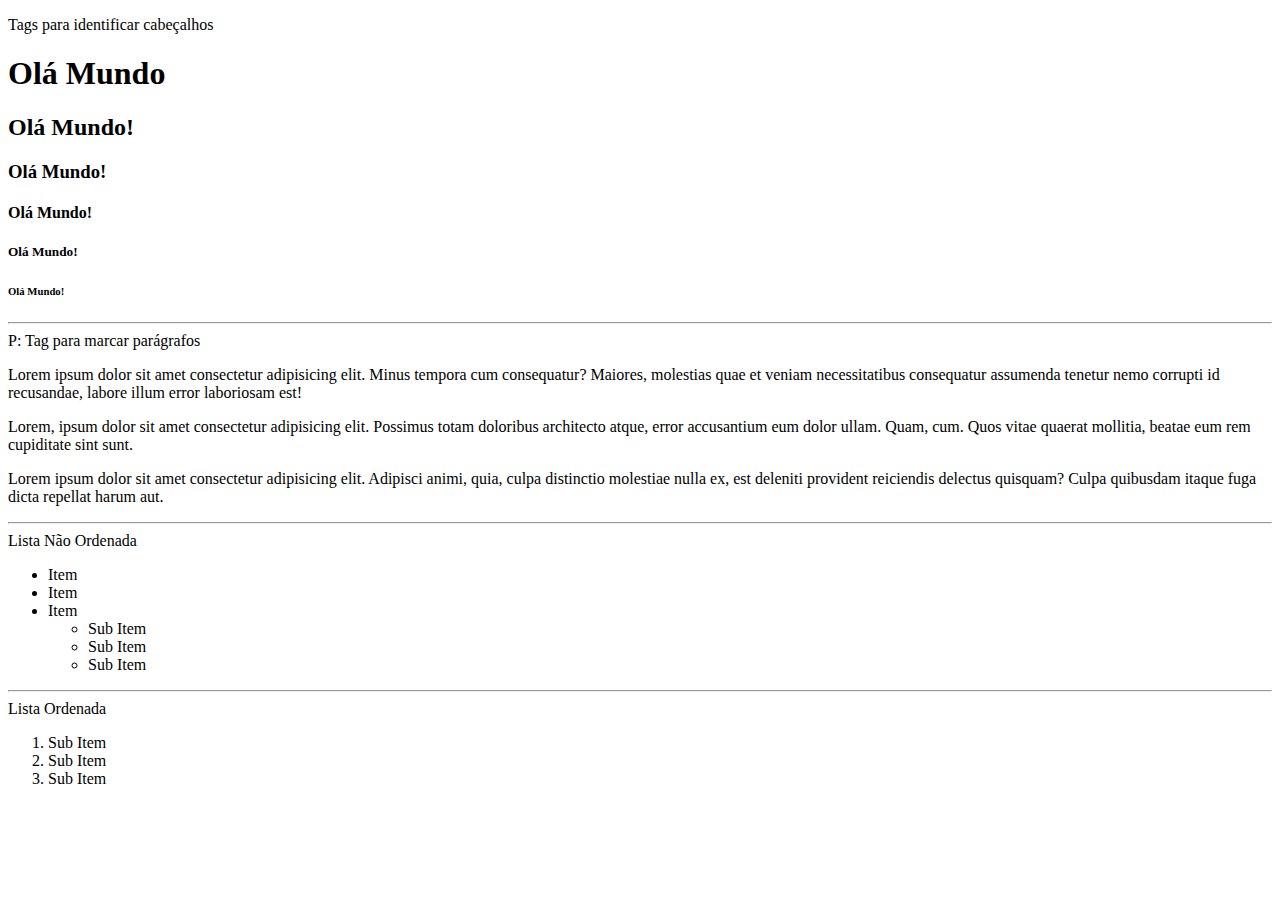
<file: Index.html>
<!DOCTYPE html>

<html lang= "pt-br">
<head>
  <meta http-equiv="CONTENT-TYPE" content="text/html; charset=UTF-8">
  <title>Meu Site</title>
</head>
<body>
  <p>Tags para identificar cabeçalhos</p>
  <h1>
    Olá Mundo
  </h1>
  <h2>Olá Mundo!</h2>
  <h3>Olá Mundo!</h3>
  <h4>Olá Mundo!</h4>
  <h5>Olá Mundo!</h5>
  <h6>Olá Mundo!</h6> 
  
  <hr>
  P: Tag para marcar parágrafos
<p>Lorem ipsum dolor sit amet consectetur adipisicing elit. Minus tempora cum consequatur? Maiores, molestias quae et veniam necessitatibus consequatur assumenda tenetur nemo corrupti id recusandae, labore illum error laboriosam est!</p>
<p>Lorem, ipsum dolor sit amet consectetur adipisicing elit. Possimus totam doloribus architecto atque, error accusantium eum dolor ullam. Quam, cum. Quos vitae quaerat mollitia, beatae eum rem cupiditate sint sunt.</p> 
<p>Lorem ipsum dolor sit amet consectetur adipisicing elit. Adipisci animi, quia, culpa distinctio molestiae nulla ex, est deleniti provident reiciendis delectus quisquam? Culpa quibusdam itaque fuga dicta repellat harum aut.</p>
  <hr>
  Lista Não Ordenada
    <ul>
      <li>Item</li>
      <li>Item</li>
      <li>Item</li>
      <ul>
        <li>Sub Item</li>
        <li>Sub Item</li>
        <li>Sub Item</li>
      </ul>
    </ul>   
  <hr>
Lista Ordenada  
  <ol>
    <li>Sub Item</li>
    <li>Sub Item</li>
    <li>Sub Item</li>
  
  </ol>
</body>
</html>
</file>
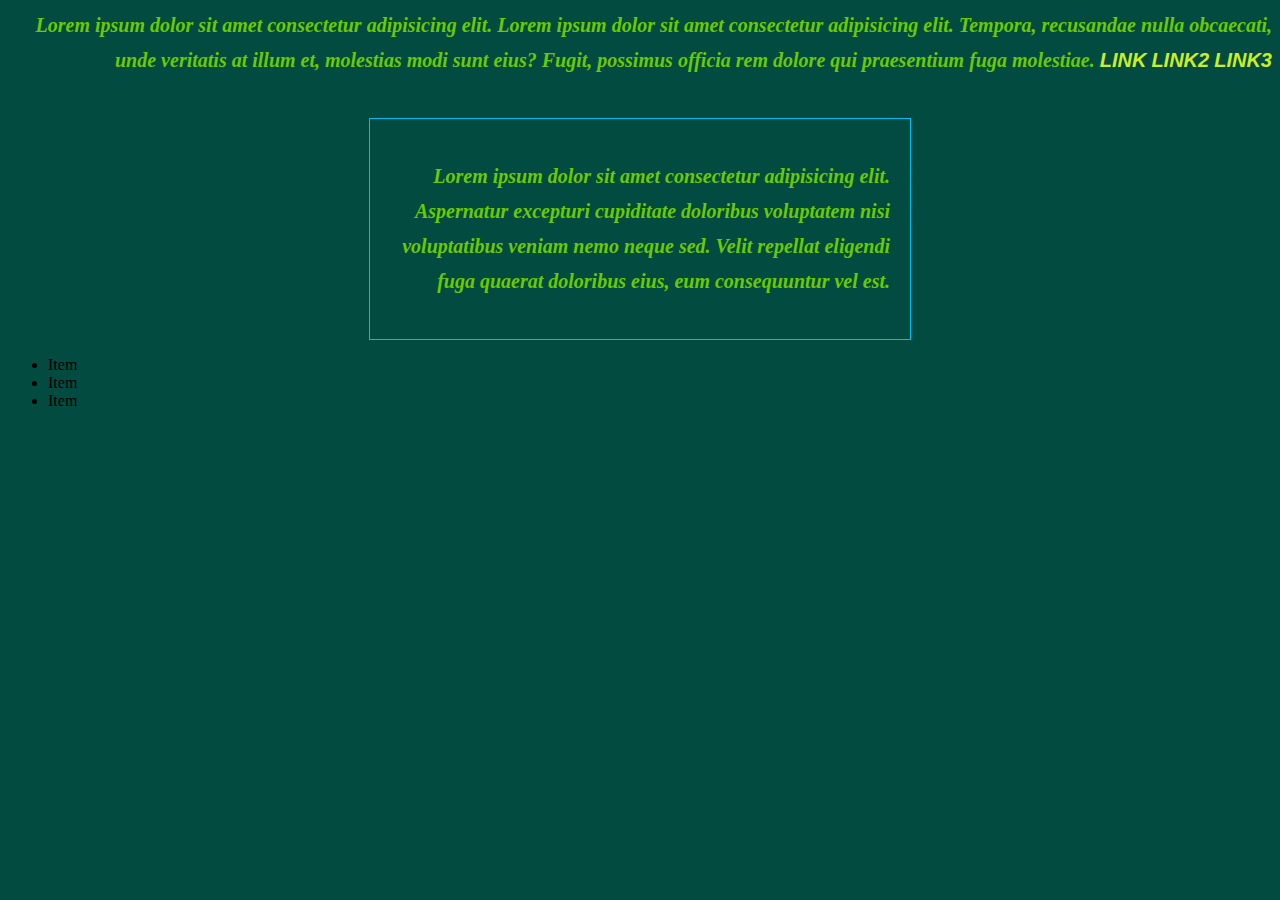
<file: CSS_Pratica/index.html>
<!DOCTYPE html>
<html lang="pt-br">
<head>
    <meta charset="UTF-8">
    <meta name="viewport" content="width=device-width, initial-scale=1.0">
    <title>Document</title>
    <link rel="stylesheet" href="style.css">
</head>
<body>
<div class="texto">
    Lorem ipsum dolor sit amet consectetur adipisicing elit. Lorem ipsum dolor sit amet consectetur adipisicing elit. Tempora, recusandae nulla obcaecati, unde veritatis at illum et, molestias modi sunt eius? Fugit, possimus officia rem dolore qui praesentium fuga molestiae.
    <a href="#">Link</a>

    <a href="#">Link2</a>

    <a href="#">Link3</a>


</div>

<div class=" texto borda">
    Lorem ipsum dolor sit amet consectetur adipisicing elit. Aspernatur excepturi cupiditate doloribus voluptatem nisi voluptatibus veniam nemo neque sed. Velit repellat eligendi fuga quaerat doloribus eius, eum consequuntur vel est.
</div>

<ul class="Lista">
    <li>Item</li>
    <li>Item</li>
    <li>Item</li>
</ul>

 
</body>
</html>
</file>
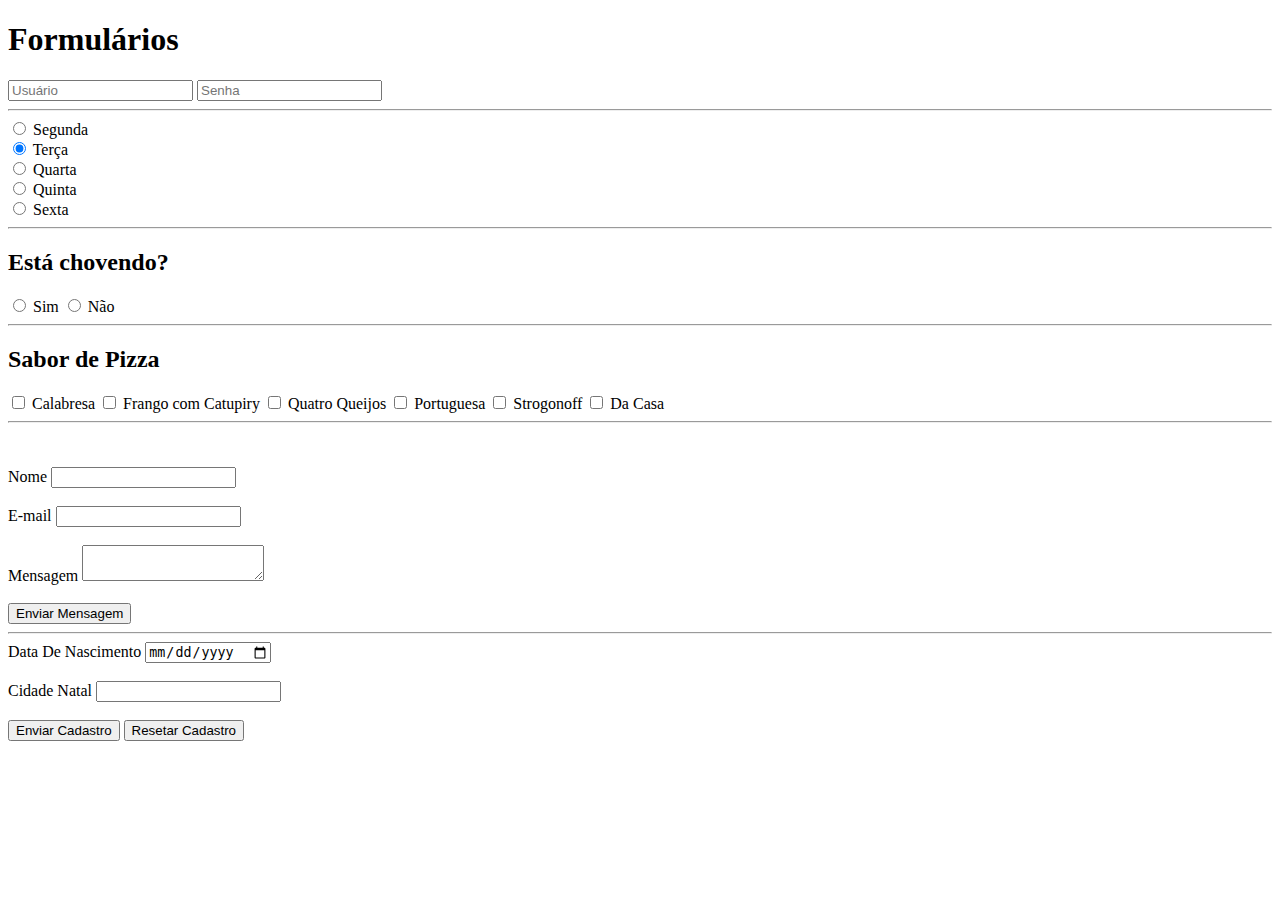
<file: FORMS/index.html>
<!DOCTYPE html>
<html lang="ptbr">

<head>
    <meta charset="UTF-8">
    <meta name="viewport" content="width=device-width, initial-scale=1.0">
    <title>Formulários</title>
</head>

<body>
    <h1>Formulários</h1>
    <form action="">
        <input type="text" name="usuario" placeholder="Usuário">
        <input type="password" name="senha" placeholder="Senha">
        <hr>
        <input type="radio" name="dia" value="segunda"> Segunda <br>
        <input type="radio" name="dia" value="terça" checked> Terça <br>
        <input type="radio" name="dia" value="quarta"> Quarta <br>
        <input type="radio" name="dia" value="quinta"> Quinta <br>
        <input type="radio" name="dia" value="Sexta"> Sexta <br>
        <hr>
        <h2>Está chovendo?</h2>
        <label for="sim">
            <input type="radio" name="chuva" value="sim" id="sim"> Sim
        </label>

        <label for="nao">
            <input type="radio" name="chuva" value="nao" id="nao"> Não
        </label>
        <hr>
        <h2>Sabor de Pizza</h2>
        <label for="calabresa">
            <input type="checkbox" name="sabor" value="calabresa" id="calabresa">
            Calabresa
        </label>
        <label for="frangocatupiry">
            <input type="checkbox" name="sabor" value="frangocatupiry" id="frangocatupiry">
            Frango com Catupiry
        </label>
        <label for="quatroqueijos">
            <input type="checkbox" name="sabor" value="quatroqueijos" id="quatroqueijos">
            Quatro Queijos
        </label>
        <label for="portuguesa">
            <input type="checkbox" name="sabor" value="portuguesa" id="portuguesa">
            Portuguesa
        </label>
        <label for="strogonoff">
            <input type="checkbox" name="sabor" value="strogonoff" id="strogonoff">
            Strogonoff
        </label>
        <label for="dacasa">
            <input type="checkbox" name="sabor" value="dacasa" id="dacasa">
            Da Casa
        </label>
    

    </form>
<hr>
<br><br>
<form action="" method="get">
    <label for="nome">
        Nome
    <input type="text" name="nome" id="nome">
    </label>
    <br><br>       
    <label for="email">
            E-mail
        <input type="email" name="email" id="email">
        </label>
        <br><br>
        <label for="mensagem">
    Mensagem
    <textarea name="mensagem" ida="mensagem"></textarea>

</label>
<br><br>
<input type="submit" value="Enviar Mensagem">

</form>

<hr>
<form action="" method="post">
<label for="nascimento">
    Data De Nascimento
<input type="date" name="nascimento" id="nascimento">
</label>
<br><br>
<label for="cidade">
    Cidade Natal
    <input type="cidade" name="cidade" id="cidade">  
</label>
<br><br>
<button type="submit">Enviar Cadastro</button>
<button type="reset">Resetar Cadastro</button>
</form>
 
</body>

</html>
</file>
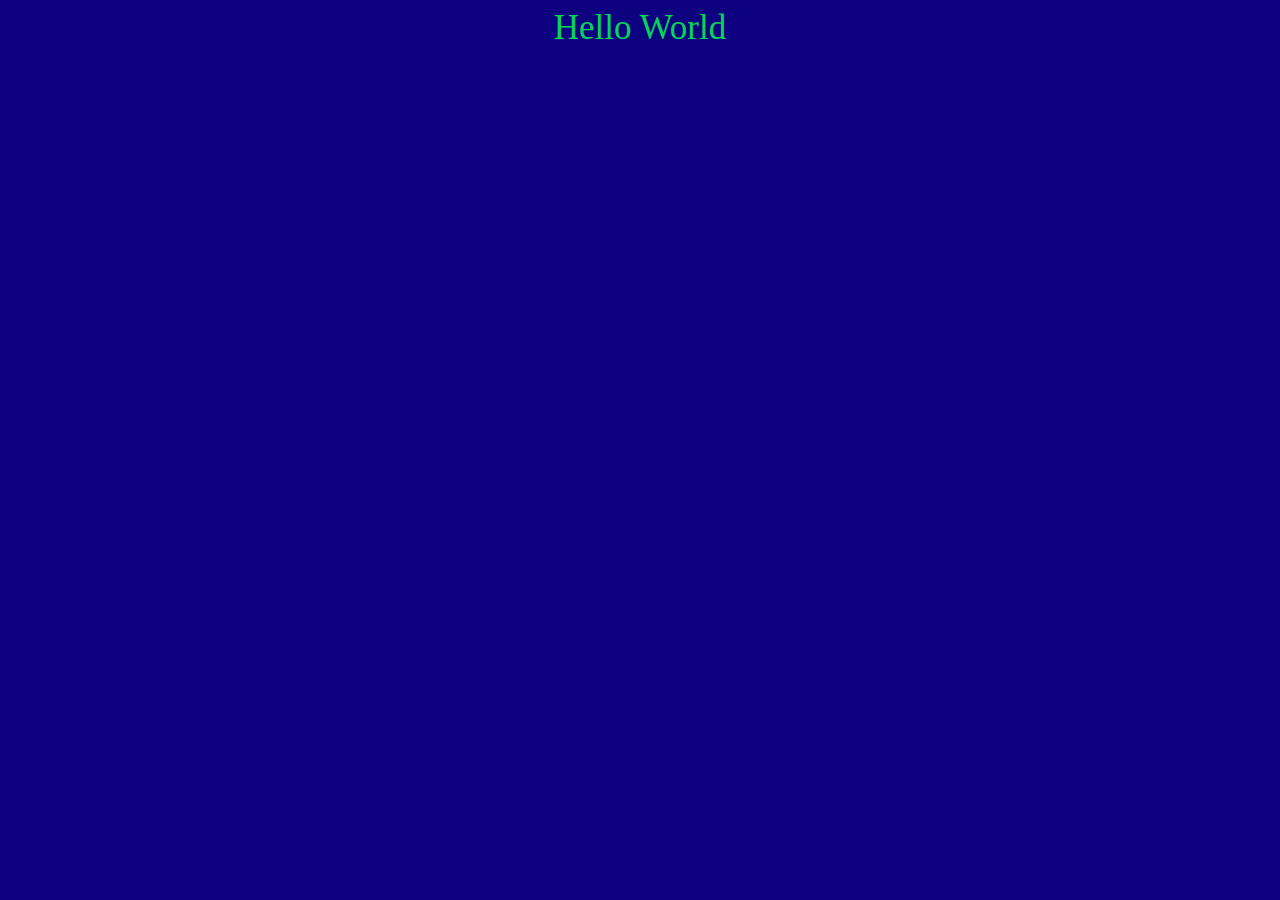
<file: CSS/1_arquivo_externo/index.html>
<!DOCTYPE html>
<html lang="pt-br">
<head>
    <meta charset="UTF-8">
    <meta name="viewport" content="width=device-width, initial-scale=1.0">
    <title>Document</title>
    <link rel="stylesheet" href="style.css">
</head>
<body>
Hello World
</body>
</html>
</file>
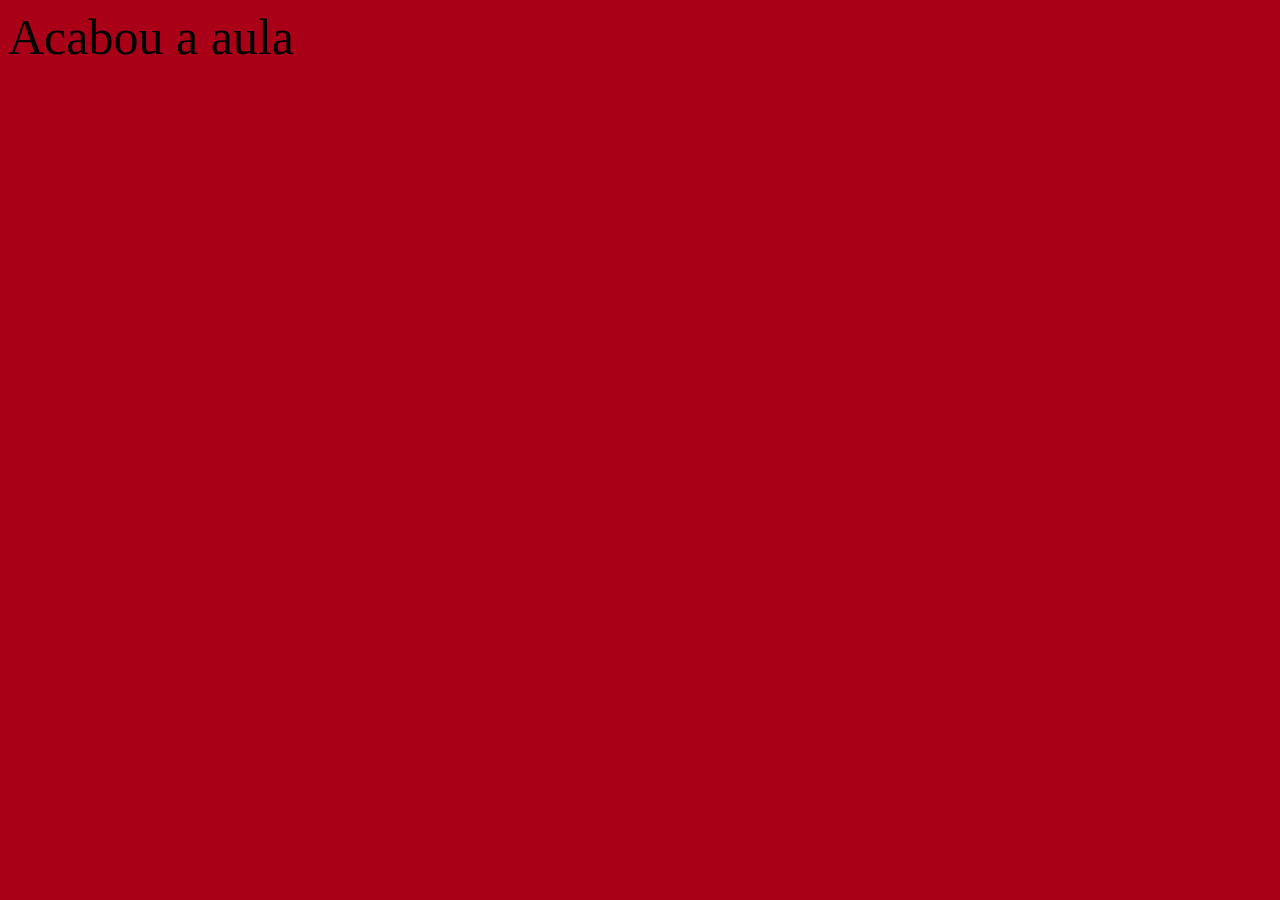
<file: CSS/3_inline/index.html>
<!DOCTYPE html>
<html lang="pt-br">
<head>
    <meta charset="UTF-8">
    <meta name="viewport" content="width=device-width, initial-scale=1.0">
    <title>Document</title>
</head>
<body style="
background-color: #aa0017;
font-size: 50px;

">
 Acabou a aula 
</body>
</html>
</file>
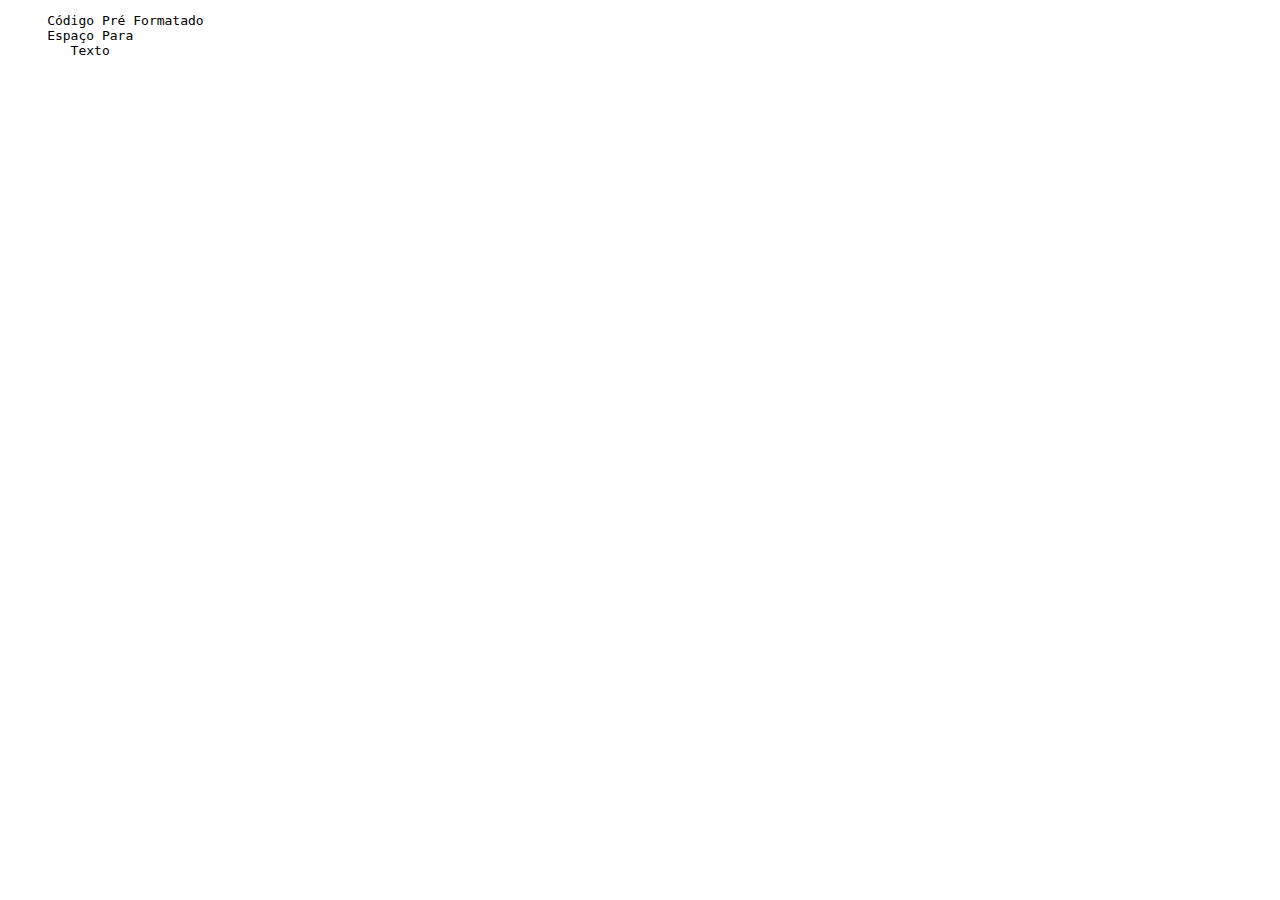
<file: 2_pre.html>
<!DOCTYPE html>
<html lang="pt-br">
<head>
    <meta charset="UTF-8">
    <meta name="viewport" content="width=device-width, initial-scale=1.0">
    <title>Document</title>
</head>
<body>
 <pre>
     Código Pré Formatado
     Espaço Para 
        Texto


    </pre>   
</body>
</html>
</file>
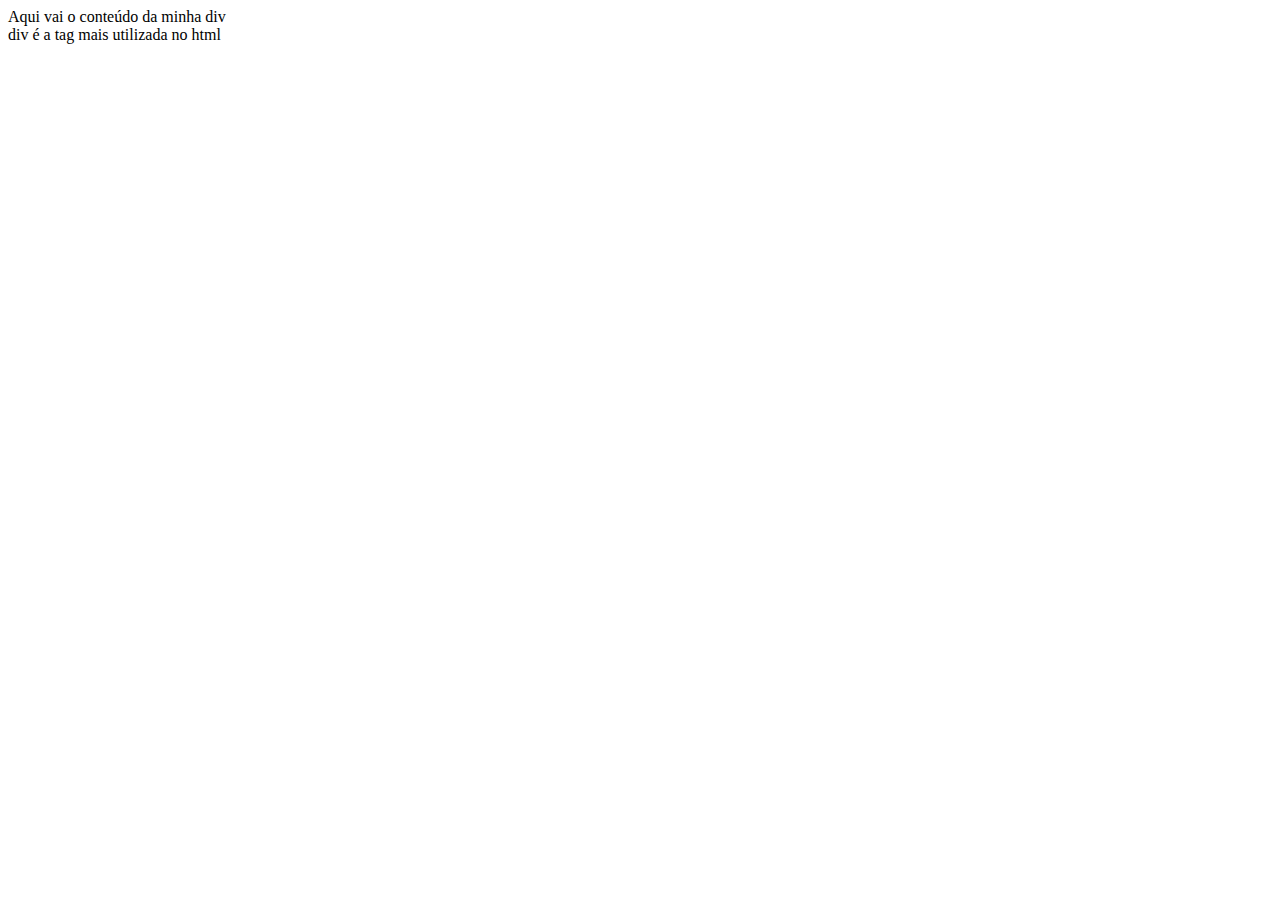
<file: 3_divs.html>
<!DOCTYPE html>
<html lang="pt-br">
<head>
    <meta charset="UTF-8">
    <meta name="viewport" content="width=device-width, initial-scale=1.0">
    <title>Document</title>
</head>
<body>
    <div class="container">
    Aqui vai o conteúdo da minha div
    </div>
    <div class="container2">
     div é a tag mais utilizada no html   
    </div>
</body>
</html>
</file>
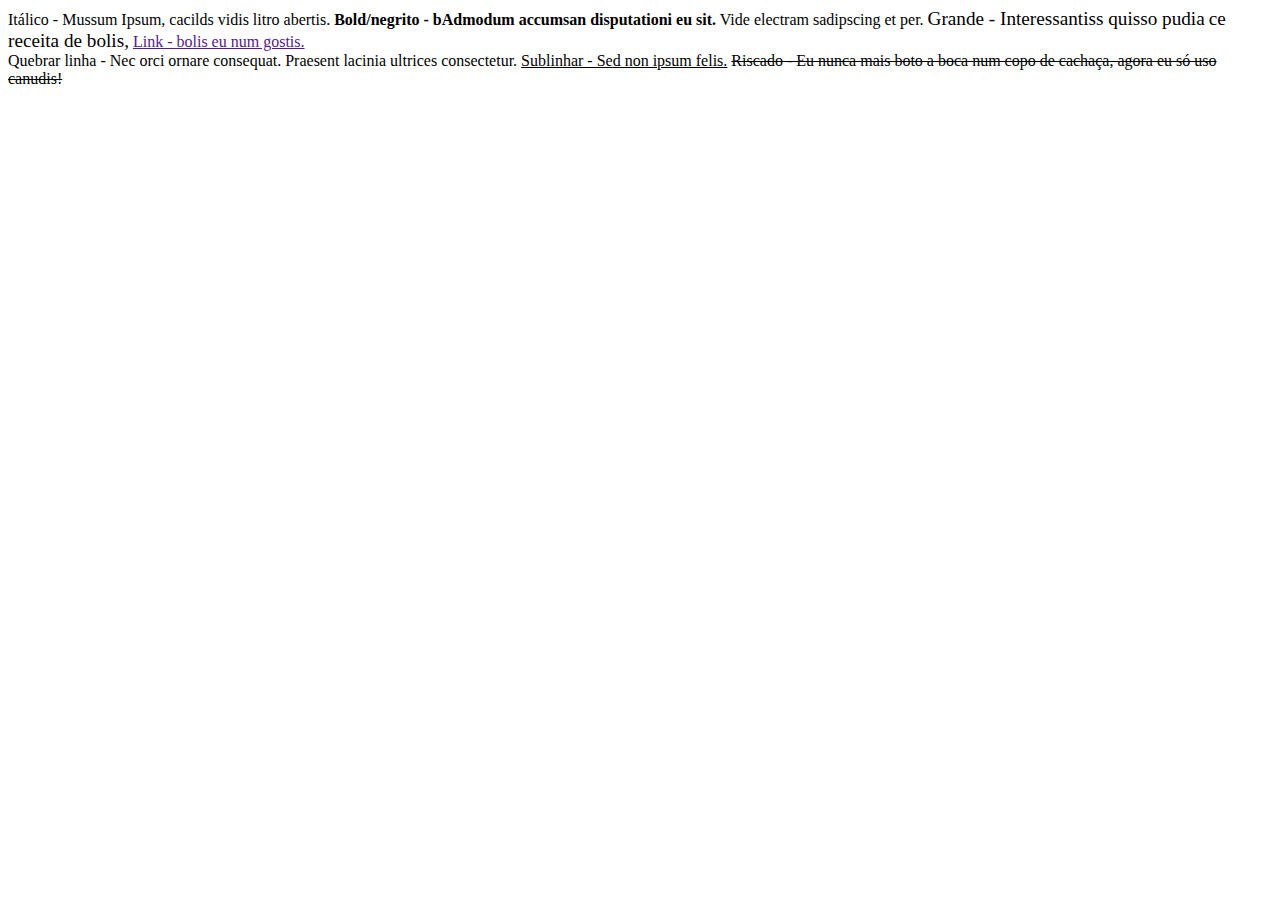
<file: 4_inline.html>
<!DOCTYPE html>
<html lang="pt-br">
<head>
    <meta charset="UTF-8">
    <meta name="viewport" content="width=device-width, initial-scale=1.0">
    <title>Document</title>
</head>
<body>
    <il>Itálico - Mussum Ipsum, cacilds </il> vidis litro abertis. 
    <b>Bold/negrito - bAdmodum accumsan disputationi eu sit.</b> Vide electram sadipscing et per. 
    <big> Grande - Interessantiss quisso pudia</big> <big>ce receita de bolis,</big>
    <a href="">Link - bolis eu num gostis.</a>
     <br> Quebrar linha - Nec orci ornare consequat. Praesent lacinia ultrices consectetur.
     <u>Sublinhar - Sed non ipsum felis.</u> 
     <strike>Riscado - Eu nunca mais boto a boca num copo de cachaça, agora eu só uso canudis!</strike>   
</body>
</html>
</file>
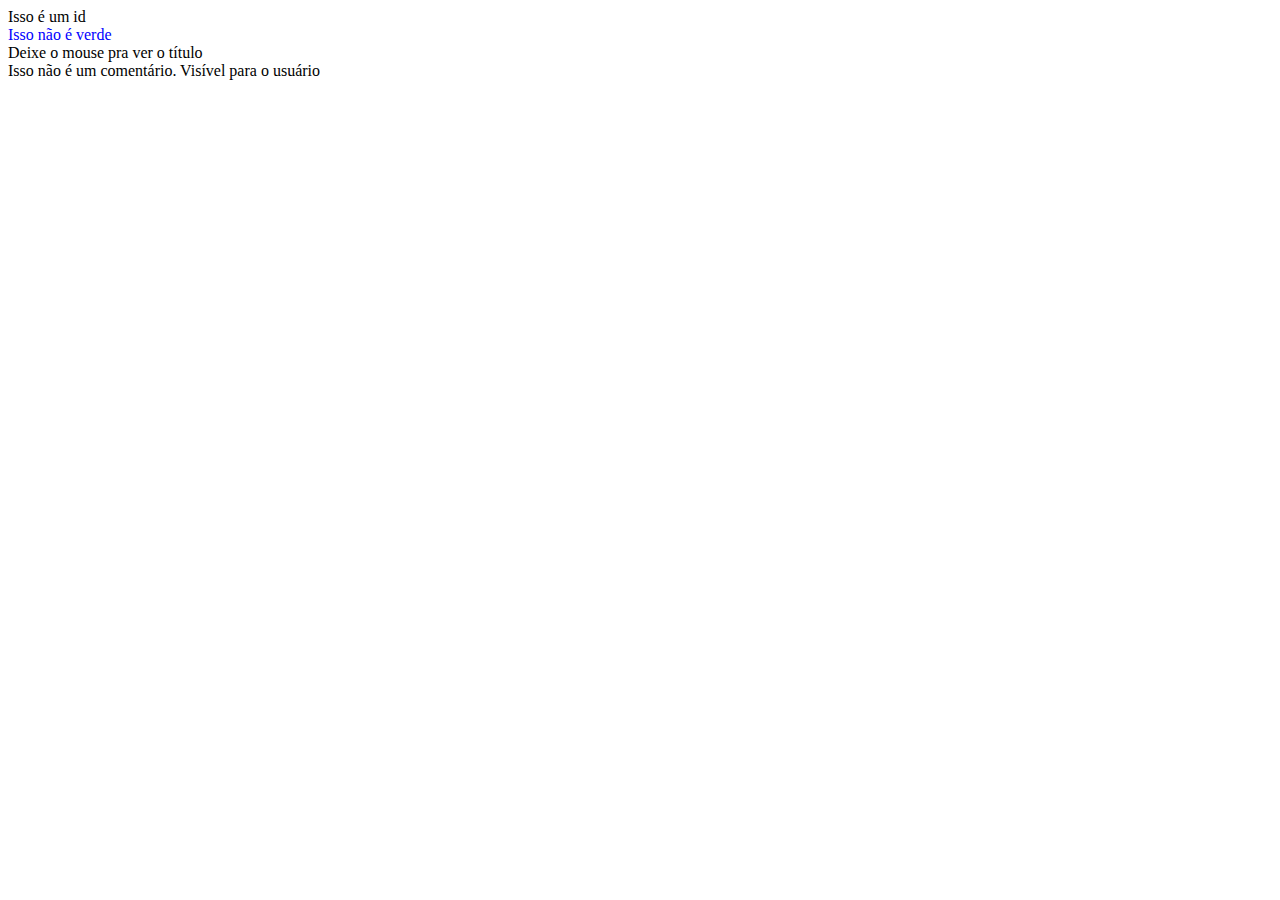
<file: 5_atributos.html>
<!DOCTYPE html>
<html lang="pt-br">
<head>
    <meta charset="UTF-8">
    <meta name="viewport" content="width=device-width, initial-scale=1.0">
    <title>Document</title>
</head>
<body>
    <div class="classe">
<!--
    Isso é uma classe
  -->
</div>
<div id="identificador">
Isso é um id
    </div>
    <div style="color:blue">
    Isso não é verde
    </div>
    <div title="Aqui vai o título do elemento">
        Deixe o mouse pra ver o título
    </div>
    <!--
        Isso é um comentário
        Invisível para o usuário
    -->
    Isso não é um comentário. Visível para o usuário
</body>
</html>
</file>
<file: CSS_Pratica/style.css>
body{
background-color: #014b41;
}
.texto{
font-size: 20px;/*Tamanho Da Fonte*/
line-height: 35px;/* Altura Entre Linhas*/
color: #6bc900; /*Cor Da Fonte*/
font-style: italic; /*Estilo Da Fonte*/
font-weight: bold; /*Largura Das Fontes*/
text-align: right; /*Alinhamento De Texto*/
}
.texto A{
color: #c9ee26;
text-decoration: none;
text-transform: uppercase;
font-family: 'Gill Sans', 'Gill Sans MT', Calibri, 'Trebuchet MS', sans-serif;

}
.borda{
width: 500px;
border: 1px solid #00bdec;
/*Tamanho Tipo Cor*/
margin: 0 auto;
margin-top: 40px;
/*top, left, right, bottom*/
padding: 20px;
padding-top: 40px;
padding-bottom: 40px;
}
.lista{
list-style-position: inside;
/*Posição Do Marcador inside/outside*/
list-style-type: square;
/*Disc, Circle, Square*/

}
</file>
<file: CSS/1_arquivo_externo/style.css>
body{
    background-color: #0d0180;
font-size: 35px;
text-align: center;
color: #00d659;
}
</file>
